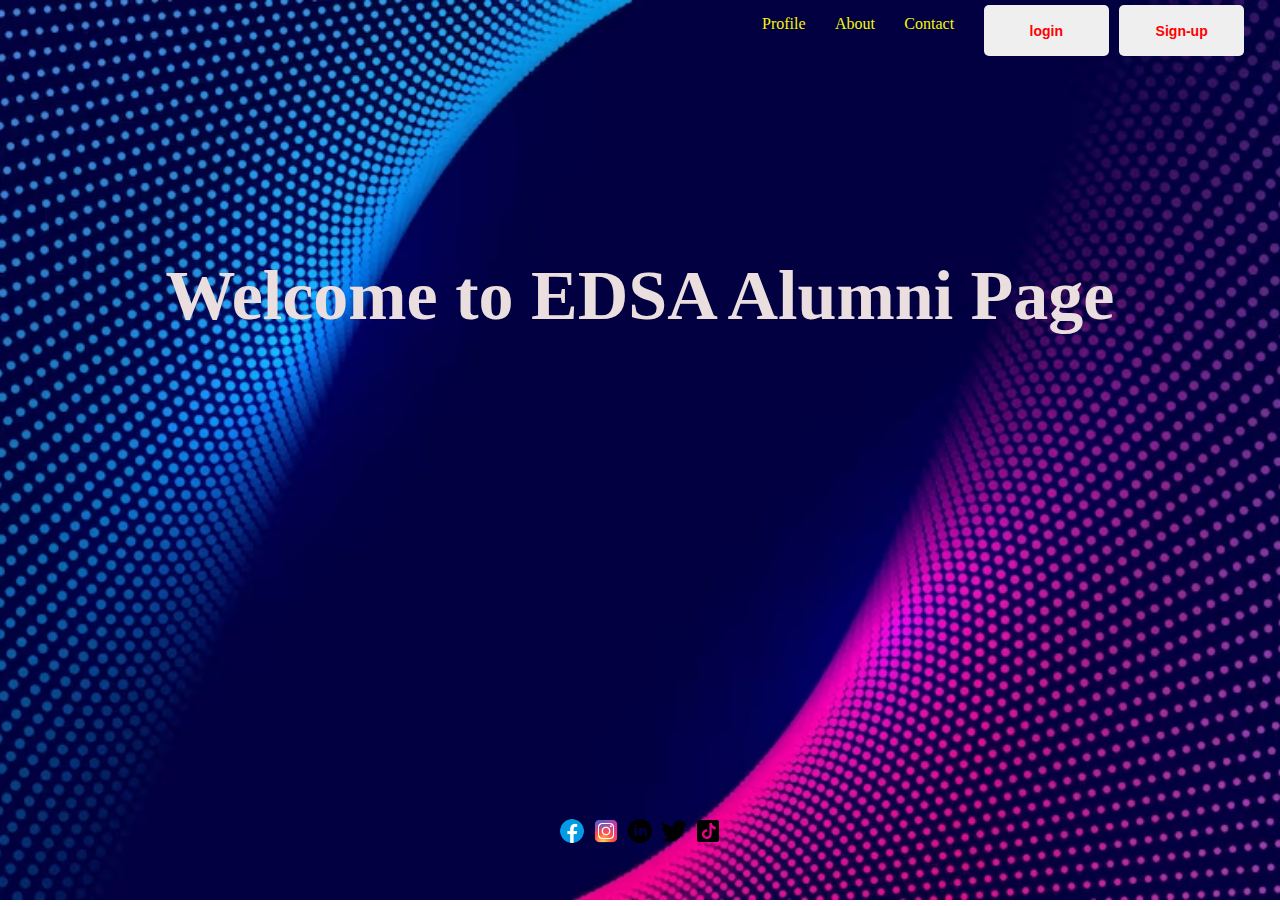
<file: index.html>
<!DOCTYPE html>
<html lang="en">

<head>
    <meta charset="UTF-8">
    <meta http-equiv="X-UA-Compatible" content="IE=edge">
    <meta name="viewport" content="width=device-width, initial-scale=1.0">
    <title>EDSA alumni</title>
    <link rel="stylesheet" href="homepage.css">
    <script src="homepage.js"></script>
</head>

<body>
    <div class="container">
        <div class="nav">
            <ul>
                <li>Profile</li>
                <li>About</li>
                <li>Contact</li>
            </ul>
            <button onclick="log()">login</button>
            <button onclick="sign()">Sign-up</button>
        </div>
        <div class="main">
            <h1>Welcome to EDSA Alumni Page</h1>
        </div>
        <div class="footer">
            <div class="footer-top">
                <img class="resize" src="images/ifacebook.png" a href= "https://www.facebook.com/"/>
                <img class="resize" src="images/instagram.png" />
                <img src="images/linkedin.png" />
                <img src="images/twitter.png" />
                <img src="images/tiktok.png" />
            </div>
        </div>
    </div>
</body>
</html>
</file>
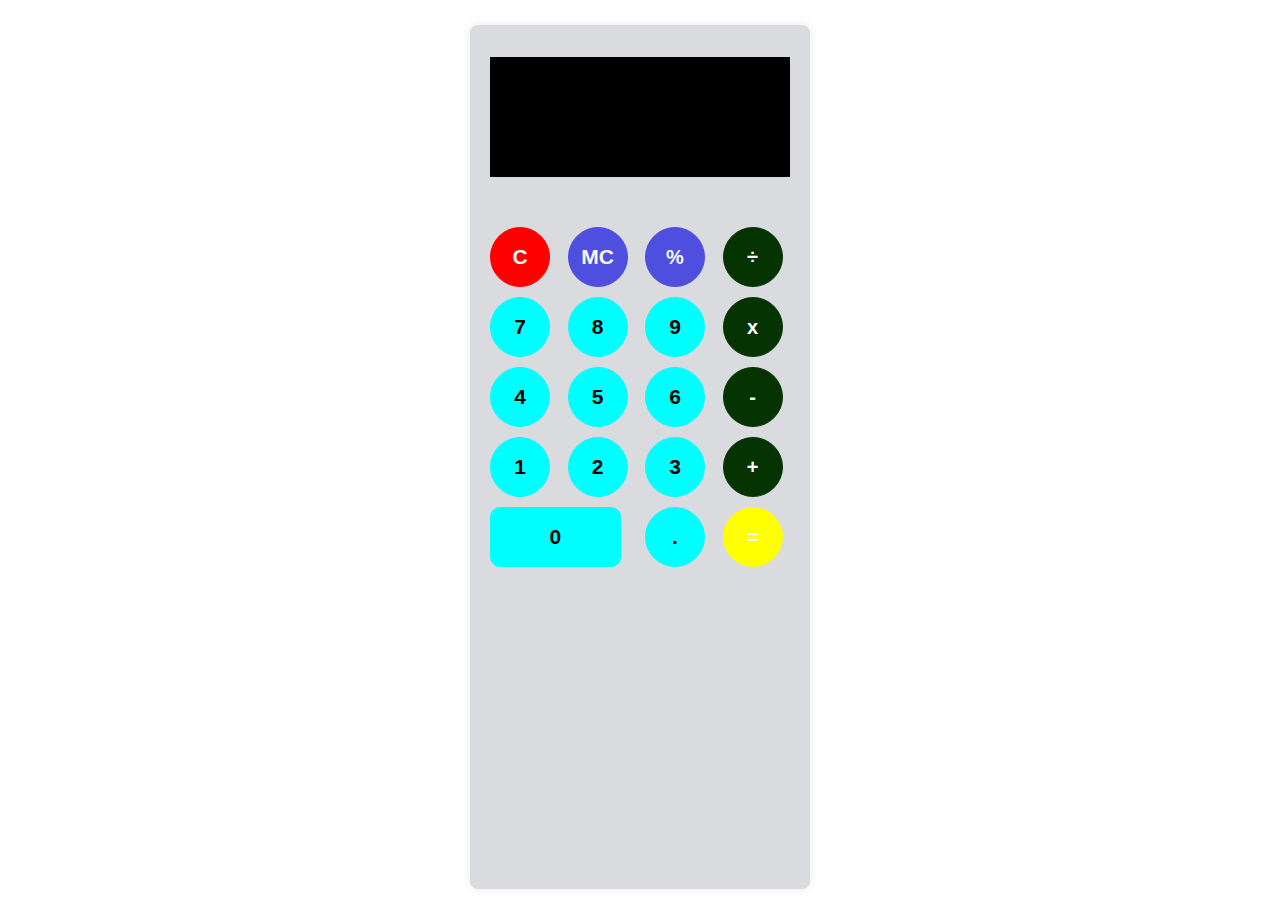
<file: calculator/index.html>
<!DOCTYPE html>
<html lang="en">

<head>
    <meta charset="UTF-8">
    <meta http-equiv="X-UA-Compatible" content="IE=edge">
    <meta name="viewport" content="width=device-width, initial-scale=1.0">
    <title>calculator</title>
    <link rel="stylesheet" href="index.css">
</head>

<body>
    <div class="major_container">
        <div class="input_section">
            <input id="initial-display"></input>
        </div>
        <div class="All_buttons">
            <button onclick="clr()" class="button_alphabet" id="clear"> C </button>
            <button onclick="clr()" class="button_alphabet"> MC</button>
            <button onclick="input('%')" class="button_sign" id="percent"> % </button>
            <button onclick="input('/')" class="button_sign">&#247</button>
            <button onclick="input(7)" class="num seven">7</button>
            <button onclick="input(8)" class="num eight">8</button>
            <button onclick="input(9)" class="num nine">9</button>
            <button onclick="input('*')" class="button_sign">x</button>
            <button onclick="input(4)" class="num four">4</button>
            <button onclick="input(5)" class="num five">5</button>
            <button onclick="input(6)" class="num six">6</button>
            <button onclick="input('-')" class="button_sign">-</button>
            <button onclick="input(1)" class="num one">1</button>
            <button onclick="input(2)" class="num two">2</button>
            <button onclick="input(3)" class="num three">3</button>
            <button onclick="input('+')" class="button_sign">+</button>
            <button onclick="input(0)" class="zero">0</button>
            <button onclick="input('.')" class="point">.</button>
            <button onclick="Answer()" class="button_sign" id="Answer">=</button>
        </div>
    </div>
</body>
<script src="main.js"></script>

</html>
</file>
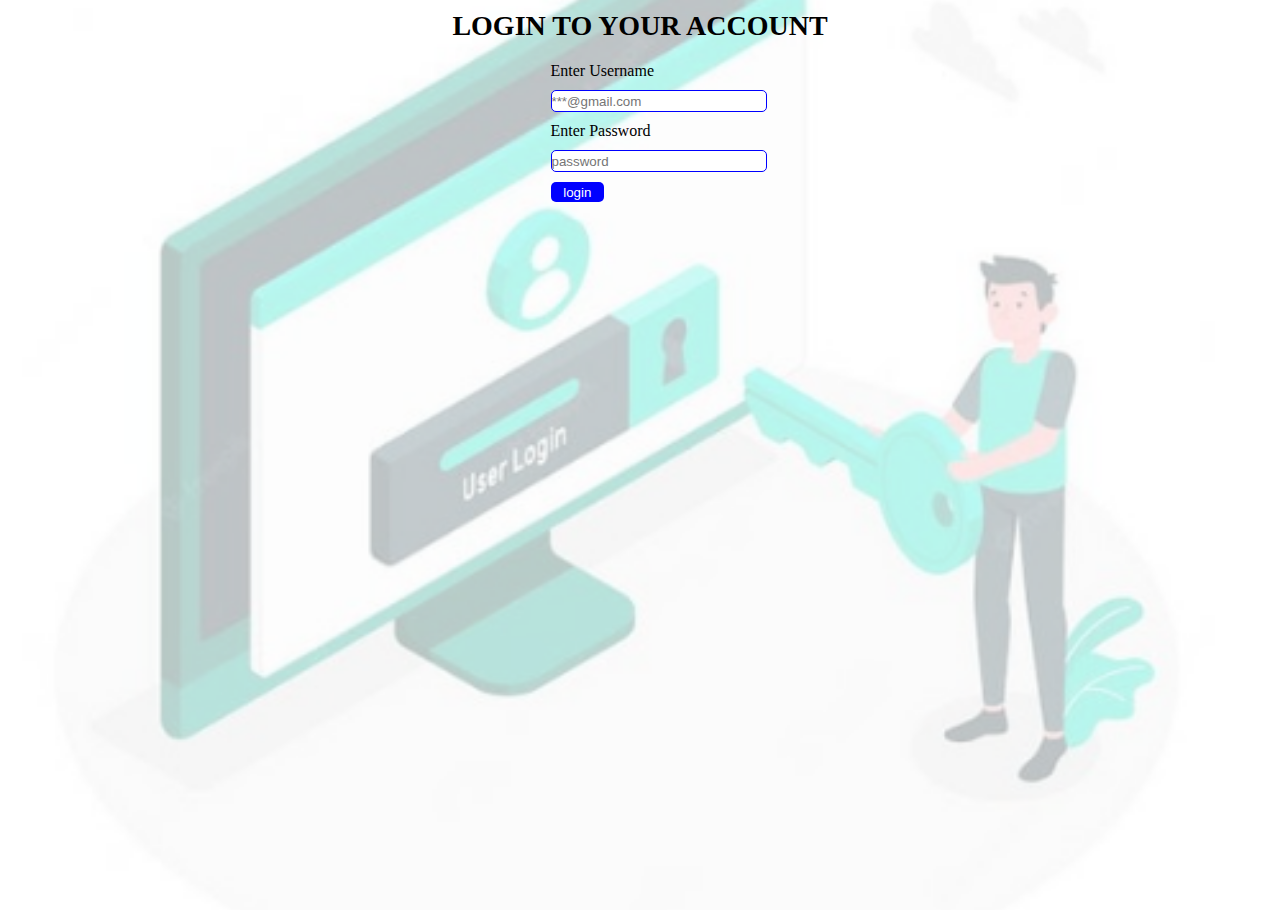
<file: login.html>
<!DOCTYPE html>
<html lang="en">
<head>
    <meta charset="UTF-8">
    <meta http-equiv="X-UA-Compatible" content="IE=edge">
    <meta name="viewport" content="width=device-width, initial-scale=1.0">
    <title>login page</title>
    <script src="login.js"></script>
    <link rel="stylesheet" href="login.css"/>
</head>

<body>
    <div class="head">
        <h1>Login to your Account</h1>
    </div>
    <div class="log">
        <label>Enter Username</label>
       <input type="email" id="username" placeholder="***@gmail.com"> 
       <label>Enter Password</label>
       <input type="password"  id="password" placeholder="password">
       <button onclick="login()">login</button> 
    </div>
</body>
</html>
</file>
<file: homepage.css>
*{
    margin: 0;
    padding: 0;
}
.container{
    width: 100%;
    height: 100vh;
    background-image:url(my\ bg.avif);
    background-repeat: no-repeat;
    background-size: cover;
    background-position: center;
}
.nav{
    width: 98%;
    height: 10%;
    display: flex;
    justify-content: right;
    background-color:transparent;
}

.image{
    width:90%;
    display: flex;
    justify-content: left;
}

.main{
    width: 100%;
    height: 60%;
    color: rgb(235, 222, 222);
    text-align: center;
}
h1{
    margin-top: 13%;
    font-size: 70px;
}
.footer{
    width: 100%;
    height: 10%;
    display: flex;
    justify-content: center;
    margin-top: 20px;
}
.resize {
width: 30px;
}

ul{
    width: 20%;
    height: 100%;
    display: flex;
    justify-content: space-evenly;
    text-decoration: none;
    list-style: none;
    color: rgb(244, 248, 5);
    font-family: 'Times New Roman', Times, serif;
    font-size: 17x;
    margin-top: 15px;
}
button{
    width: 10%;
    height: 57%;
    margin-right: 10px;
    margin-top: 5px;
    border-radius: 5px;
    border: none;
    font-size: 14px;
    font-weight: 900;
    color: red;
}
button:hover{
    background-color: rgb(236, 12, 12);
    transition: all ease-in-out;
    color: white;
    font-size: 16px;
}
li:hover{
cursor: pointer;
color: white;
font-weight: 900;
}
@media screen and (max-width: 600px){
    h1{
        margin-top: 62%;
        font-size: 38px;
    }
    .nav{
        width: 100%;
        height: 6%;
        display: flex;
        justify-content: space-evenly;
        background-color:transparent;
    }
    .container{
        width: 100%;
        height: 100vh;
        background-image:url(my\ bg.avif);
        background-repeat: no-repeat;
        background-size: cover;
        background-position: center;
    }
    .footer{
        width: 100%;
        height: 10%;
        display: flex;
        justify-content: center;
        margin-top: 30px;
    }
    ul{
        width: 50%;
        height: 70%;
        display: flex;
        justify-content: space-evenly;
        text-decoration: none;
        list-style: none;
        color: rgb(244, 248, 5);
        font-family: 'Times New Roman', Times, serif;
        font-size: 7x;
        margin-top: 3px;
        gap: 10px;
        margin-left: 5px;
    }
    button{
        width: 24%;
        height: 57%;
        margin-right: 10px;
        margin-top: 50px;
        border-radius: 5px;
        border: none;
        font-size: 12px;
        font-weight: 900;
        color: red;
    }
    button:hover{
        background-color: rgb(236, 12, 12);
        transition: all ease-in-out;
        color: white;
        font-size: 16px;
    }
    li:hover{
    cursor: pointer;
    color: white;
    font-weight: 400;
    }
   
    .main{
        width: 100%;
        height: 60%;
        color: rgb(235, 222, 222);
        text-align: center;
    }
}
</file>
<file: calculator/index.css>
* {
    margin: 0;
    padding: 0;
}

body {
    width: 100%;
    height: 80vh;
    font-family: 'Segoe UI', Tahoma, Geneva, Verdana, sans-serif;
    border-radius: 10px;
    display: flex;
    justify-content: center;
    margin-top: 25px;
}

.major_container {
    background: rgb(218, 219, 223);
    width: 300px;
    height: 800px;
    border-radius: .5em;
    box-shadow: 0px 0px 10px rgba(178, 181, 185, 0.288);
    margin: 0 auto;
    padding: 32px 20px;
    position: relative;
    gap: 2px;
}

.input_section {
    width: 100%;
    height: 120px;
    background-color: black;
}

input {
    font-size: 40pt;
    width: 98%;
    text-align: right;
    background-color: transparent;
    border: none;
    overflow-y: auto;
    color: white;
}

.All_buttons {
    display: grid;
    grid-template-columns: repeat(4, 1fr);
    grid-gap: 10px;
    margin-top: 50px;
}

.zero {
    grid-column: 1/ 3;
    width: 90%;
    font-size: 21px;
    font-weight: 800;
    border-radius: 10px;
    border: none;
    color: white;
}

.button_alphabet,
.button_sign,
.num,
.point {
    cursor: grab;
    text-align: center;
    width: 60px;
    font-size: 21px;
    font-weight: 800;
    height: 60px;
    display: grid;
    place-content: center;
    border-radius: 50%;
}

.button_alphabet,
#percent {
    color: rgb(249, 249, 255);
    font-weight: bold;
    background-color: rgb(78, 78, 223);
    border: solid 1px rgb(78, 78, 223);
}

#clear {
    background-color: red;
    border: solid 1px red;
}

.button_sign {
    color: white;
    font-size: 20px;
    font-weight: bold;
    background-color: rgb(6, 51, 2);
    border: solid 1px rgb(6, 51, 2);
}

#Answer {
    background-color: yellow;
    border: solid 1px yellow;
}

.num,
.point,
.zero {
    background-color: aqua;
    color: black;
    border: solid 1px aqua;
    font-family: Verdana, Geneva, Tahoma, sans-serif;
}

/* responsive */
@media screen and (max-width:600px) {
    body {
        background: #dde1e7;
        font-family: 'Montserrat', sans-serif;
    }

    .major_container {
        background: #dde1e7;
        width: 320px;
        height: 550px;
        border-radius: .5em;
        box-shadow: -3px -3px 7px #ffffff73,
            2px 2px 5px rgba(94, 104, 121, 0.288);
        margin: 0 auto;
        padding: 32px 16px;
        display: flex;
        flex-direction: column;
        justify-content: space-between;

    }

    .input_section {
        width: 100%;
        height: 150px;
        box-shadow: inset 2px 2px 5px #babecc,
            inset -5px -5px 10px #ffffff73;
        background-color: #ffffff73;
        color: black;
    }

    input {
        font-size: 40pt;
        overflow-y: auto;
        text-align: right;
        color: black;
    }

    .All_buttons {
        display: grid;
        grid-template-columns: repeat(4, 1fr);
        grid-gap: 1em;
    }

    .button_sign,
    .num,
    .point {
        cursor: grab;
        text-align: center;
        width: 60px;
        font-size: 18px;
        height: 60px;
        display: grid;
        place-content: center;
        border-radius: 50%;
        box-shadow: 2px 2px 5px #babecc,
            -5px -5px 10px #ffffff73;
    }

    button:hover {
        color: rgb(255, 153, 0);
    }

    .zero {
        grid-column: 1/ 3;
        width: 100%;
        font-size: 18px;
        border-radius: 10px;
        box-shadow: 2px 2px 5px #babecc,
            -5px -5px 10px #ffffff73;
    }


    .button_alphabet {
        color: white;
        font-weight: bold;
    }

    .button_sign {
        color: white;
        font-size: 20px;
        font-weight: bold;
    }
}
</file>
<file: login.css>
* {
    margin: 0;
    padding: 0;
}

body {
    width: 100vw;
    height: 100vh;
    background-image: url(images/images.png);
    background-repeat: no-repeat;
    background-position: center;
    background-size: cover;
}

background-image {
    opacity: 0.2;
}

.log {
    width: 100%;
    display: grid;
    justify-content: center;
    gap: 10px;
    margin-top: 20px;
}

h1 {
    text-transform: uppercase;
    text-align: center;
    font-size: 28px;
    margin-top: 10px;
}

input {
    width: 120%;
    height: 20px;
    border-radius: 5px;
    border: solid 1px blue;
}

button {
    width: 30%;
    height: 20px;
    background-color: blue;
    color: white;
    border: none;
    border-radius: 5px;
}

@media screen and (max-width: 600px) {
    h1 {
        text-transform: capitalize;
        text-align: center;
        font-size: 24px;
        margin-top: 20px;
        color: rgb(10, 10, 233);
    }

    button {
        width: 35%;
        height: 24px;
        background-color: blue;
        color: white;
        border: none;
        border-radius: 5px;
    }
    input{
        font-weight: 400;
    }
    label{
        font-weight: 700;
    }
}
</file>
